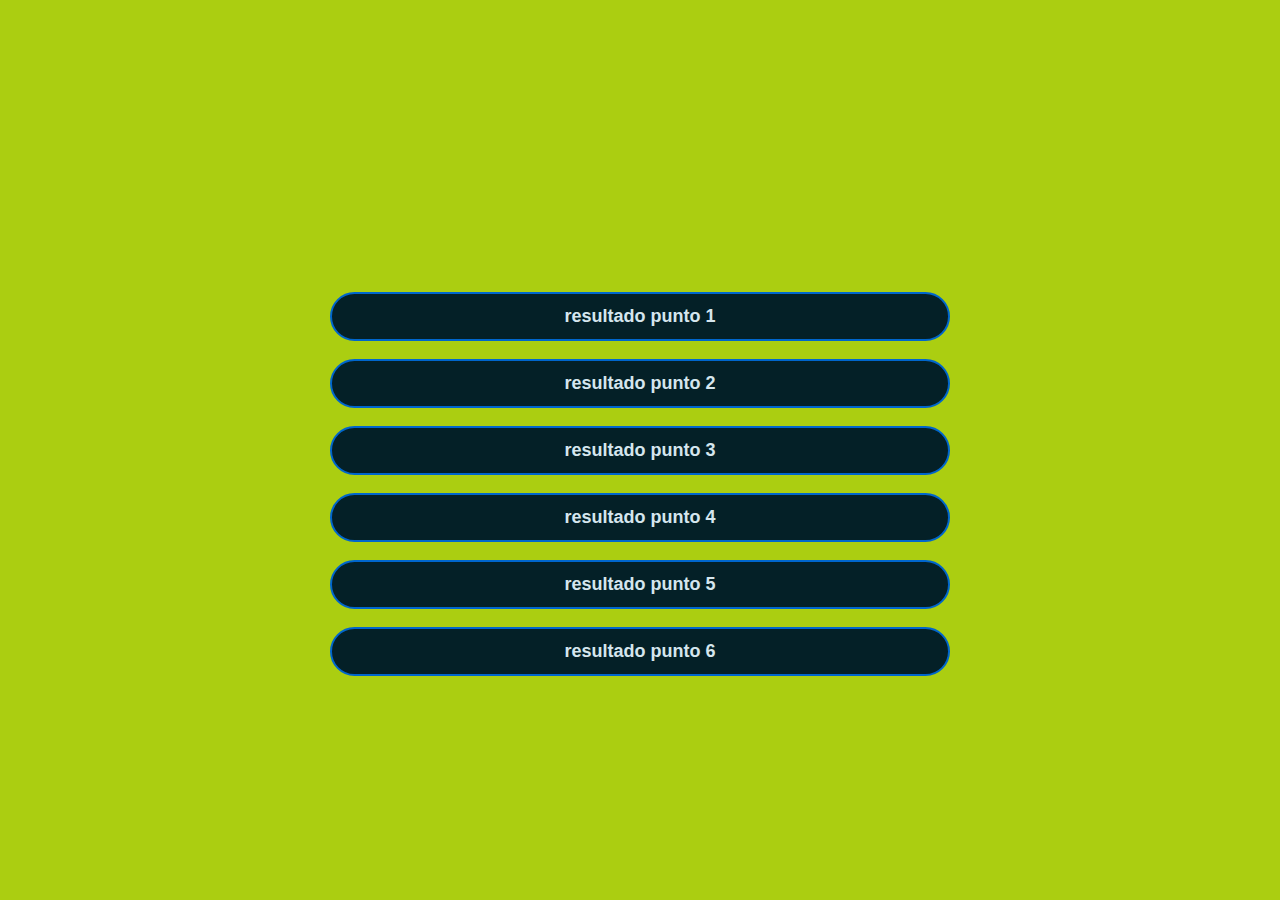
<file: index.html>
<!DOCTYPE html>
<html lang="en">
<head>
    <link rel="stylesheet" href="style.css">
    <meta charset="UTF-8">
    <meta name="viewport" content="width=device-width, initial-scale=1.0">
    <title>Mi página web</title>

<h1>Taller básico de HTML</h1>


</div>

<a href="Punto1.html" target="_blank"> resultado punto 1 </a><br>
<a href="punto2.html" target="_blank"> resultado punto 2</a><br>
<a href="punto3.html" target="_blank"> resultado punto 3</a><br>
<a href="punto4.html" target="_blank"> resultado punto 4</a><br>
<a href="punto5.html" target="_blank"> resultado punto 5</a><br>
<a href="punto6.html" target="_blank"> resultado punto 6</a><br>
</body>
</html>
</file>
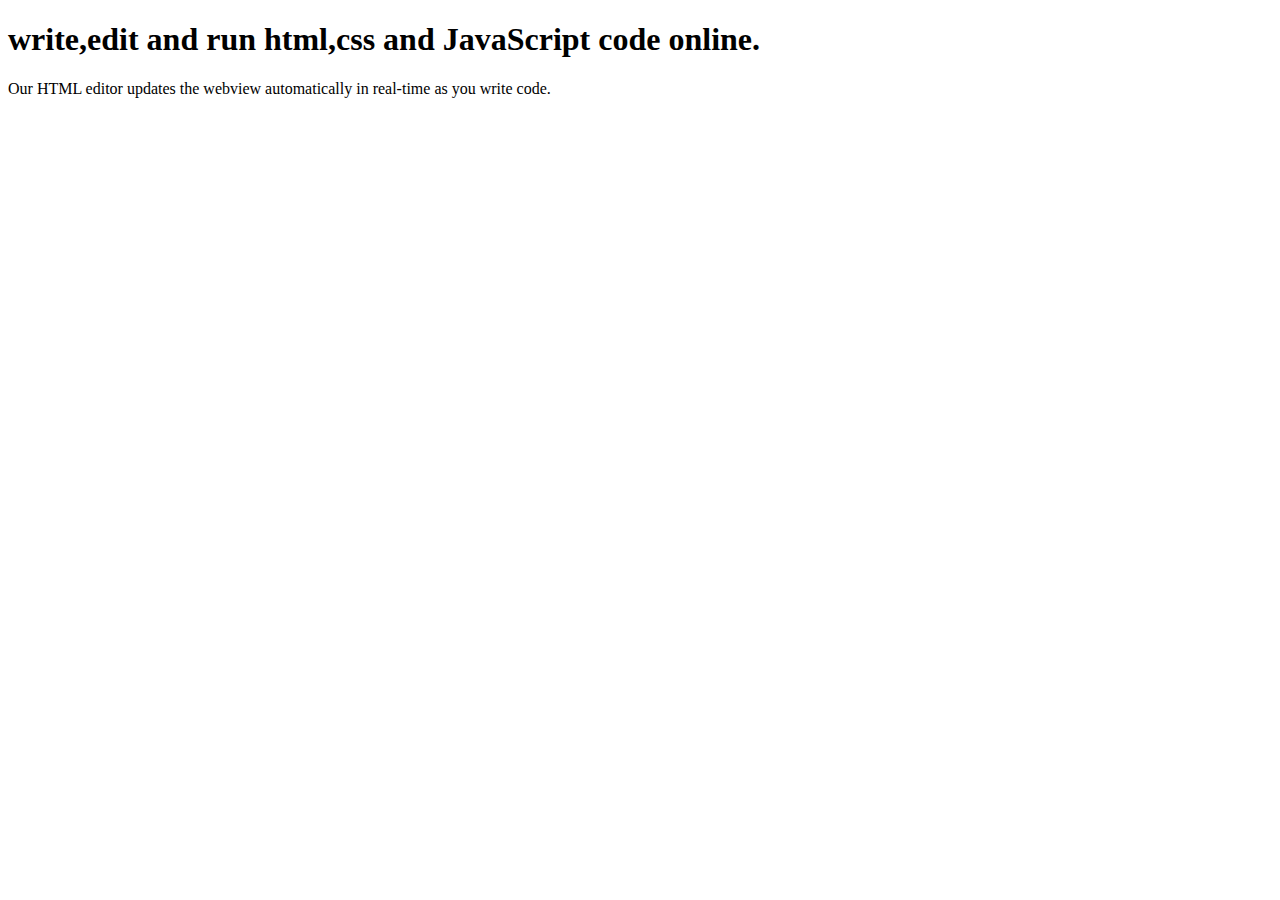
<file: Punto1.html>
<!DOCTYPE html>
<html lang="en">
<head>
    <meta charset="UTF-8">
    <meta name="viewport" content="width=device-width, initial-scale=1.0">
    <title>Browser</title>
</head>
<body>
    <h1>write,edit  and run html,css and JavaScript code online.</h1>
    <p>Our HTML editor updates the webview automatically in real-time as you write code.
    </p>
</body>
</html>
</file>
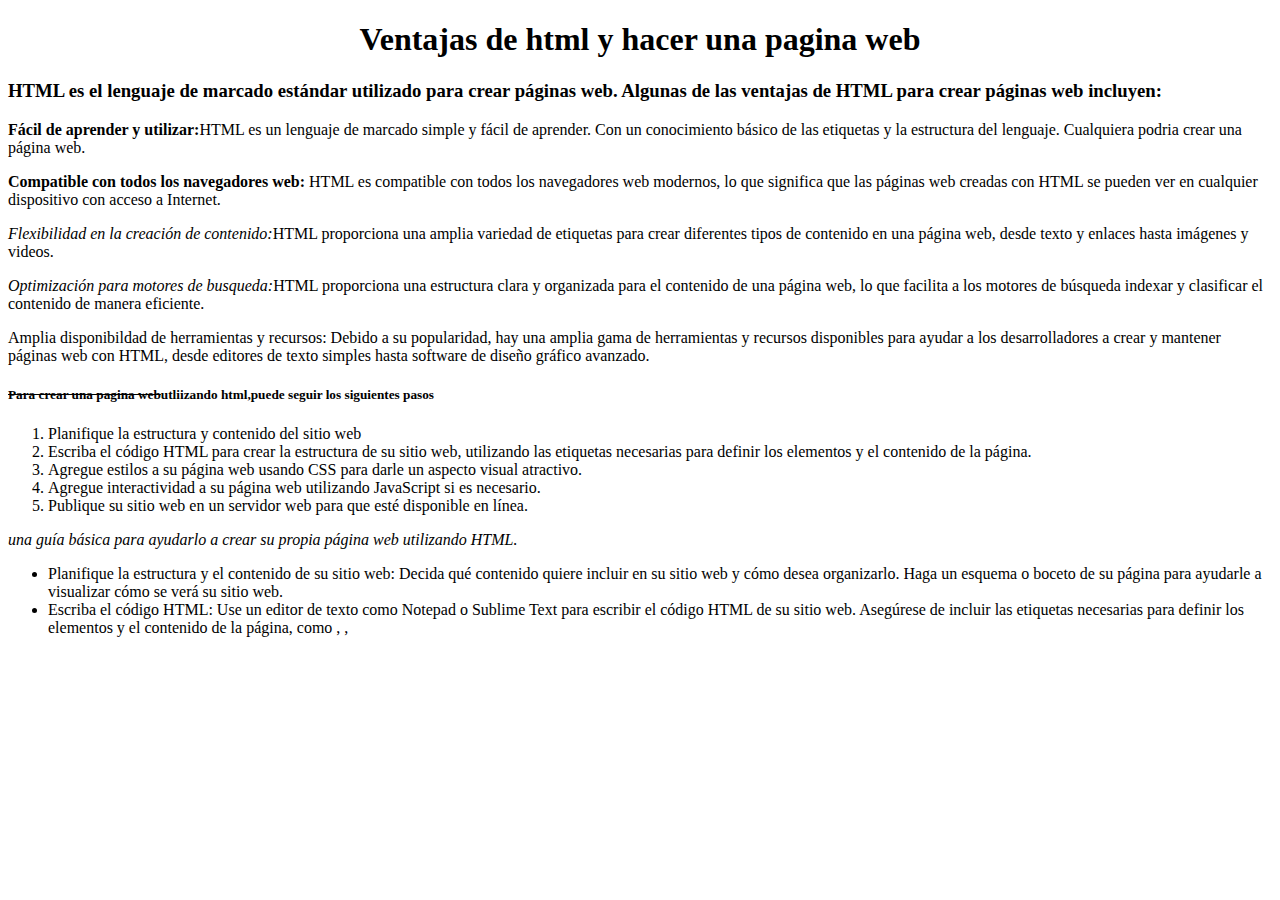
<file: punto2.html>
<!DOCTYPE html>
<html lang="en">
<head>
    <meta charset="UTF-8">
    <meta name="viewport" content="width=device-width, initial-scale=1.0">
    <title>Mi página web</title>
</head>
<body>
    
    <h1><center>Ventajas de html y hacer una pagina web</center></h1>
    <h3>HTML es el lenguaje de marcado estándar utilizado para crear páginas web. Algunas de las ventajas de HTML para crear páginas web incluyen:</h3>
        <p><B>Fácil de aprender y utilizar:</B>HTML es un lenguaje de marcado simple y fácil de aprender. Con un conocimiento básico de las etiquetas
        y la estructura del lenguaje. Cualquiera podria crear una página web.</p>
    
        <p><strong>Compatible con todos los navegadores web: </strong>HTML es compatible con todos los navegadores web modernos, lo que significa que las páginas web creadas
        con HTML se pueden ver en cualquier dispositivo con acceso a Internet.</p> 
    
        <p><I>Flexibilidad en la creación de contenido:</I>HTML proporciona una amplia variedad de etiquetas para crear diferentes tipos de contenido en una página web,
        desde texto y enlaces hasta imágenes y videos.</p>
    
        <p><EM>Optimización para motores de busqueda:</EM>HTML proporciona una estructura clara y organizada para el contenido de una página web, lo que facilita
        a los motores de búsqueda indexar y clasificar el contenido de manera eficiente.</p>
        <p>Amplia disponibildad de herramientas y recursos: Debido a su popularidad, hay una amplia gama de herramientas y recursos disponibles para ayudar a los desarrolladores
        a crear y mantener páginas web con HTML, desde editores de texto simples hasta software de diseño gráfico avanzado.</p>
        <h5><STRIKE>Para crear una pagina web</STRIKE>utliizando html,puede seguir los siguientes pasos</h6>
        <ol>
        <li>Planifique la estructura y contenido del sitio web</li>
        <li>Escriba el código HTML para crear la estructura de su sitio web, utilizando las etiquetas necesarias para definir los elementos y el contenido de la página.</li>
        <li>Agregue estilos a su página web usando CSS para darle un aspecto visual atractivo.</li>
        <li>Agregue interactividad a su página web utilizando JavaScript si es necesario.</li>
        <li>Publique su sitio web en un servidor web para que esté disponible en línea.</li>
    
        </ol>
        <cite>una guía básica para ayudarlo a crear su propia página web utilizando HTML.</cite>
        <ul>
        <li>Planifique la estructura y el contenido de su sitio web: Decida qué contenido quiere incluir en su sitio web y cómo desea organizarlo. Haga un esquema o boceto
        de su página para ayudarle a visualizar cómo se verá su sitio web.</li>
        <li>Escriba el código HTML: Use un editor de texto como Notepad o Sublime Text para escribir el código HTML de su sitio web. Asegúrese de incluir las etiquetas necesarias
        para definir los elementos y el contenido de la página, como <html>, <head>, <title>,</li>
    
        </ul>

</body>
</html>
</file>
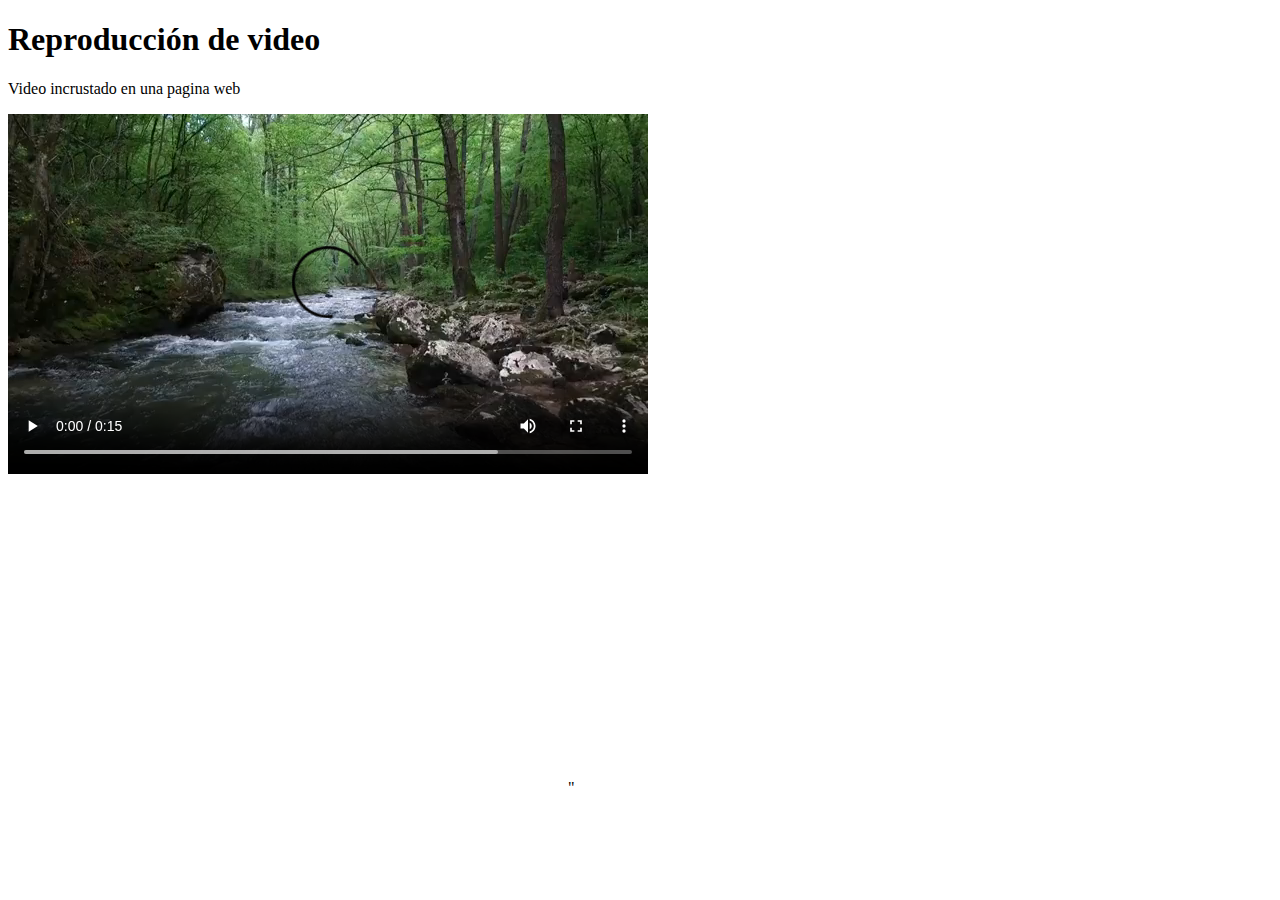
<file: punto5.html>
<!DOCTYPE html>
<html lang="en">
<head>
    <meta charset="UTF-8">
    <meta name="viewport" content="width=device-width, initial-scale=1.0">
    <title>Reproduccion de video desde HTML</title>
</head>
<body>
    <h1>Reproducción de video</h1>
    <p>Video incrustado en una pagina web</p>
    <video width="640" height="360" controls>
    <source src="video_prueba.mp4" type="video/mp4">

    </video>
    <br>

    <iframe width="560" height="315" src="https://www.youtube.com/embed/5izFl8PhsAA" title="(FREE) 📽️ video 📽️ sin copyright - Timelapse - noche - atardecer - ciudad" frameborder="0" allow="accelerometer; autoplay; clipboard-write; encrypted-media; gyroscope; picture-in-picture; web-share" referrerpolicy="strict-origin-when-cross-origin" allowfullscreen></iframe>"
    

</body>
</html>
</file>
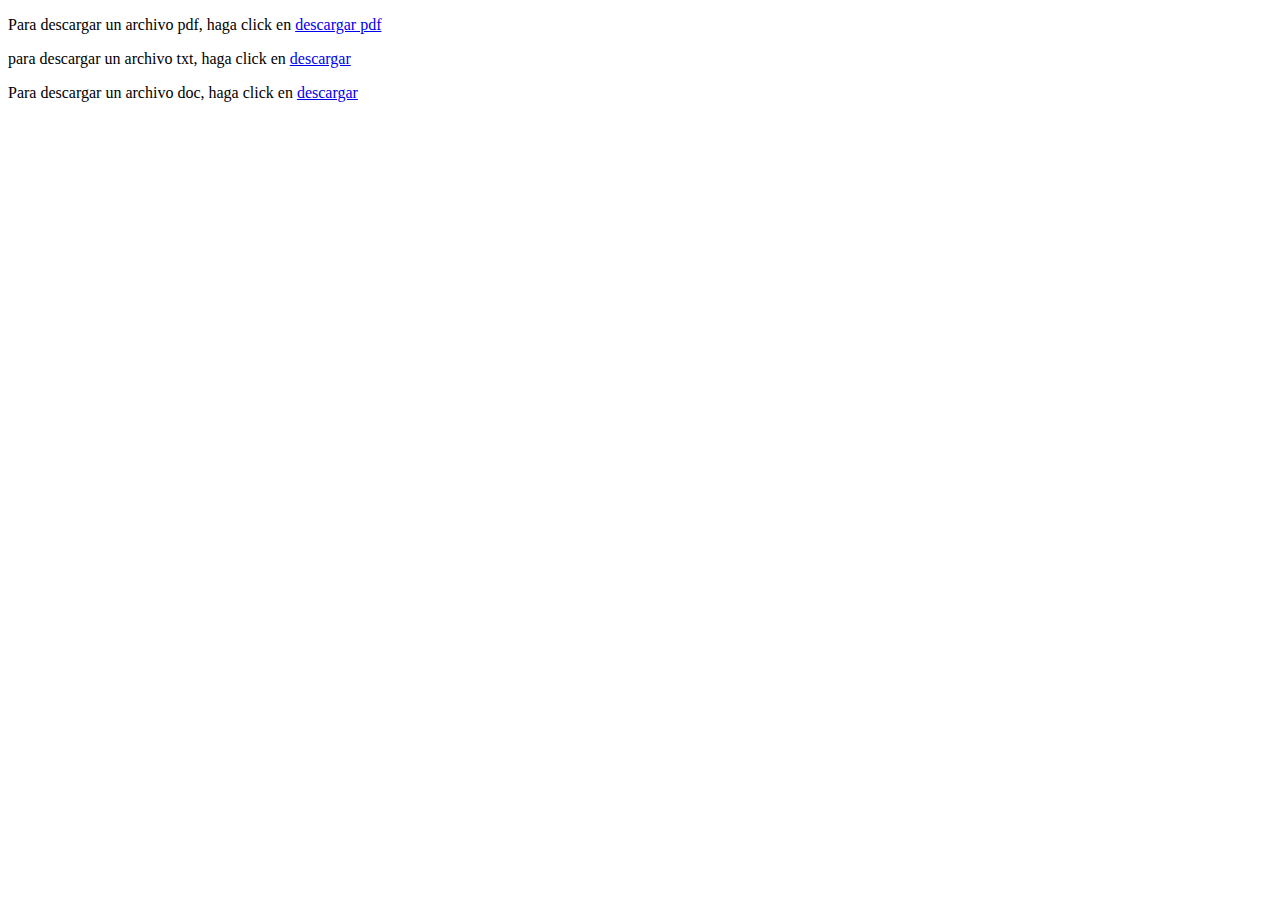
<file: punto6.html>
<!DOCTYPE html>
<html lang="en">
<head>
    <meta charset="UTF-8">
    <meta name="viewport" content="width=device-width, initial-scale=1.0">
    <title>Prueba de descargar archivos</title>
</head>
<body>
    
<p>Para descargar un archivo pdf, haga click en  <a href="Ciclodevida.pdf" download>descargar pdf</a></p>
<p>para descargar un archivo txt, haga click en  <a href="Prueba para taller.txt" download>descargar</a> </p>
<p>Para descargar un archivo doc, haga click en  <a href="Prueba_doc.docx" download=>descargar </a></p>
</body>
</html>
</file>
<file: style.css>
body {
  font-family: 'Segoe UI', Tahoma, Geneva, Verdana, sans-serif;
  background-color: #61be14;
  display: flex;
  align-items: center;
  justify-content: center;
  height: 100vh;
  margin: 0;
}

div {
  background-color: #f73333;
  padding: 20px;
  border-radius: 12px;
  box-shadow: 0 8px 16px rgba(0, 0, 0, 0.1);
  text-align: center;
}

a {
  display: inline-block;
  margin: 10px 0;
  text-decoration: none;
  color: #0c140c;
  font-weight: bold;
  font-size: 18px;
  padding: 10px 20px;
  border: 2px solid #0066cc;
  border-radius: 8px;
  transition: all 0.3s ease;
}

a:hover {
  background-color: #0066cc;
  color: #ffffff;
  transform: translateY(-4px);
  box-shadow: 0 4px 8px rgba(0, 102, 204, 0.3);
}

h1 {
  text-align: center;
  position: relative;
  top: -10px; 
  margin-top: 20px; 
}
h1 {
  text-align: center;
  font-family: Arial, sans-serif;
  font-size: 2.5rem;
  color: #02080e;
  opacity: 0; 
  transform: translateY(20px); 
  animation: slide-up 1.2s ease-out forwards; 
}

@keyframes slide-up {
  0% {
    opacity: 0;
    transform: translateY(20px);
  }
  100% {
    opacity: 1;
    transform: translateY(0);
  }
}


* {
  margin: 0;
  padding: 0;
  box-sizing: border-box;
  font-family: Arial, sans-serif;
}

body {
  background-color: #abce11;
  display: flex;
  flex-direction: column;
  align-items: center;
  padding: 20px;
}


h1 {
  text-align: center;
  margin-bottom: 20px;
  color: #333;
}


a {
  display: block;
  background-color: #042027;
  color: rgb(213, 230, 238);
  padding: 12px;
  margin: 0px;
  text-align: center;
  text-decoration: none;
  border-radius: 100px;
  transition: background-color 0.s ease;
}

a:hover {
  background-color: #0056b3;
}


@media (max-width: 600px) {
  a {
      width: 90%;
      font-size: 14px;
  }
}


@media (min-width: 601px) and (max-width: 1024px) {
  a {
      width: 70%;
      font-size: 16px;
  }
}


@media (min-width: 1025px) {
  a {
      width: 50%;
      font-size: 18px;
  }
}
</file>
